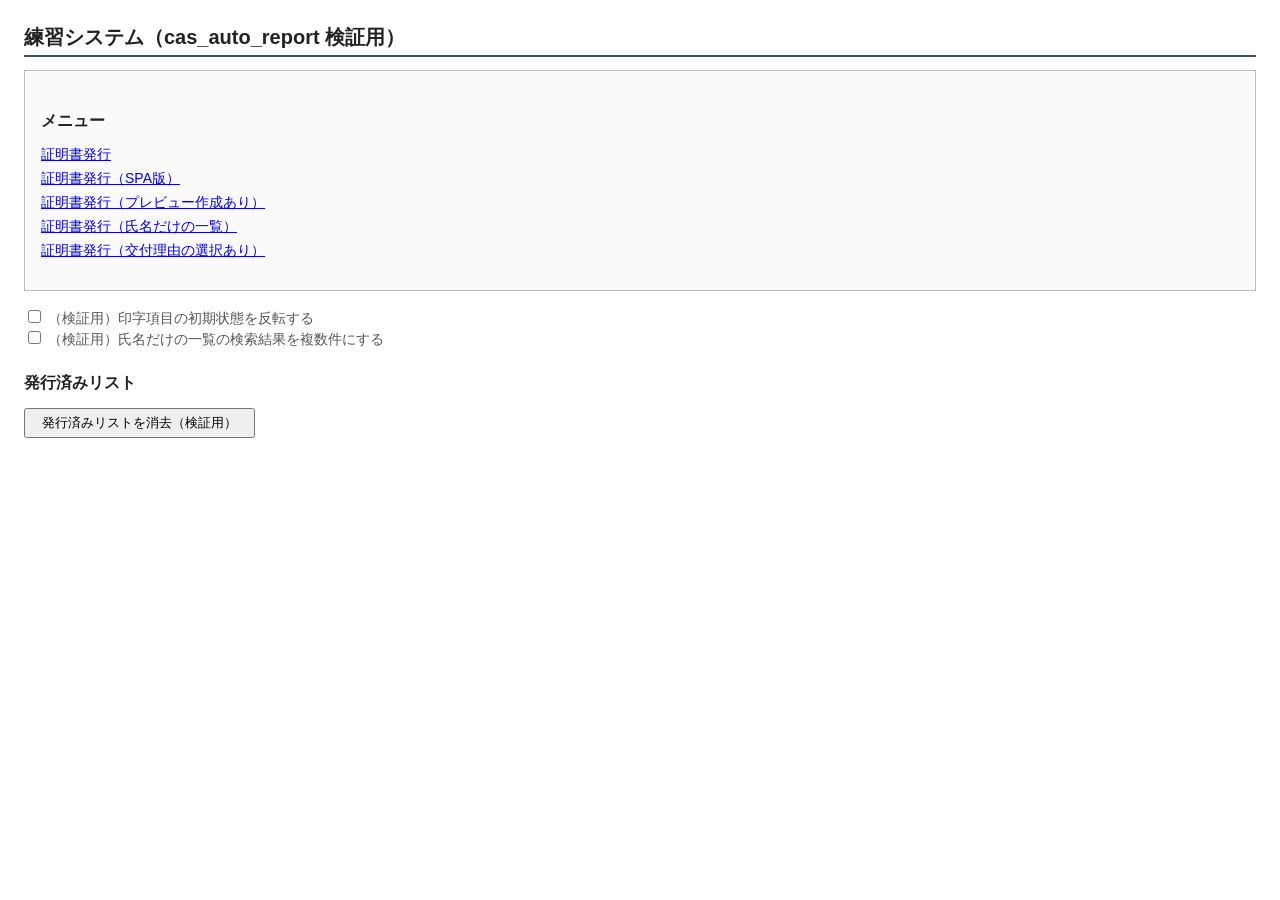
<file: test/mock/index.html>
<!DOCTYPE html>
<html lang="ja">
<head>
<meta charset="UTF-8">
<title>練習システム - メニュー</title>
<link rel="stylesheet" href="mock.css">
</head>
<body>
<h1>練習システム（cas_auto_report 検証用）</h1>

<div class="screen" id="screen-menu">
  <h2>メニュー</h2>
  <ul class="menu-list">
    <li class="menu-item"><a href="app.html" id="link-shomei">証明書発行</a></li>
    <li class="menu-item"><a href="spa.html#/menu" id="link-shomei-spa-entry">証明書発行（SPA版）</a></li>
    <li class="menu-item"><a href="slow.html" id="link-shomei-slow">証明書発行（プレビュー作成あり）</a></li>
    <li class="menu-item"><a href="roster.html" id="link-shomei-roster">証明書発行（氏名だけの一覧）</a></li>
    <li class="menu-item"><a href="dropdown.html" id="link-shomei-dropdown">証明書発行（交付理由の選択あり）</a></li>
  </ul>
</div>

<div class="tool">
  <label><input type="checkbox" id="chk-flip"> （検証用）印字項目の初期状態を反転する</label>
  <br>
  <label><input type="checkbox" id="chk-multi"> （検証用）氏名だけの一覧の検索結果を複数件にする</label>
</div>

<h2>発行済みリスト</h2>
<div id="issued-box"></div>
<p><button id="btn-clear">発行済みリストを消去（検証用）</button></p>

<script src="mock.js"></script>
<script>
mockRenderIssued(document.getElementById("issued-box"));
mockInitFlip(document.getElementById("chk-flip"));
mockInitMulti(document.getElementById("chk-multi"));
document.getElementById("btn-clear").addEventListener("click", function () {
  mockSaveIssued([]);
  mockRenderIssued(document.getElementById("issued-box"));
});
</script>
</body>
</html>
</file>
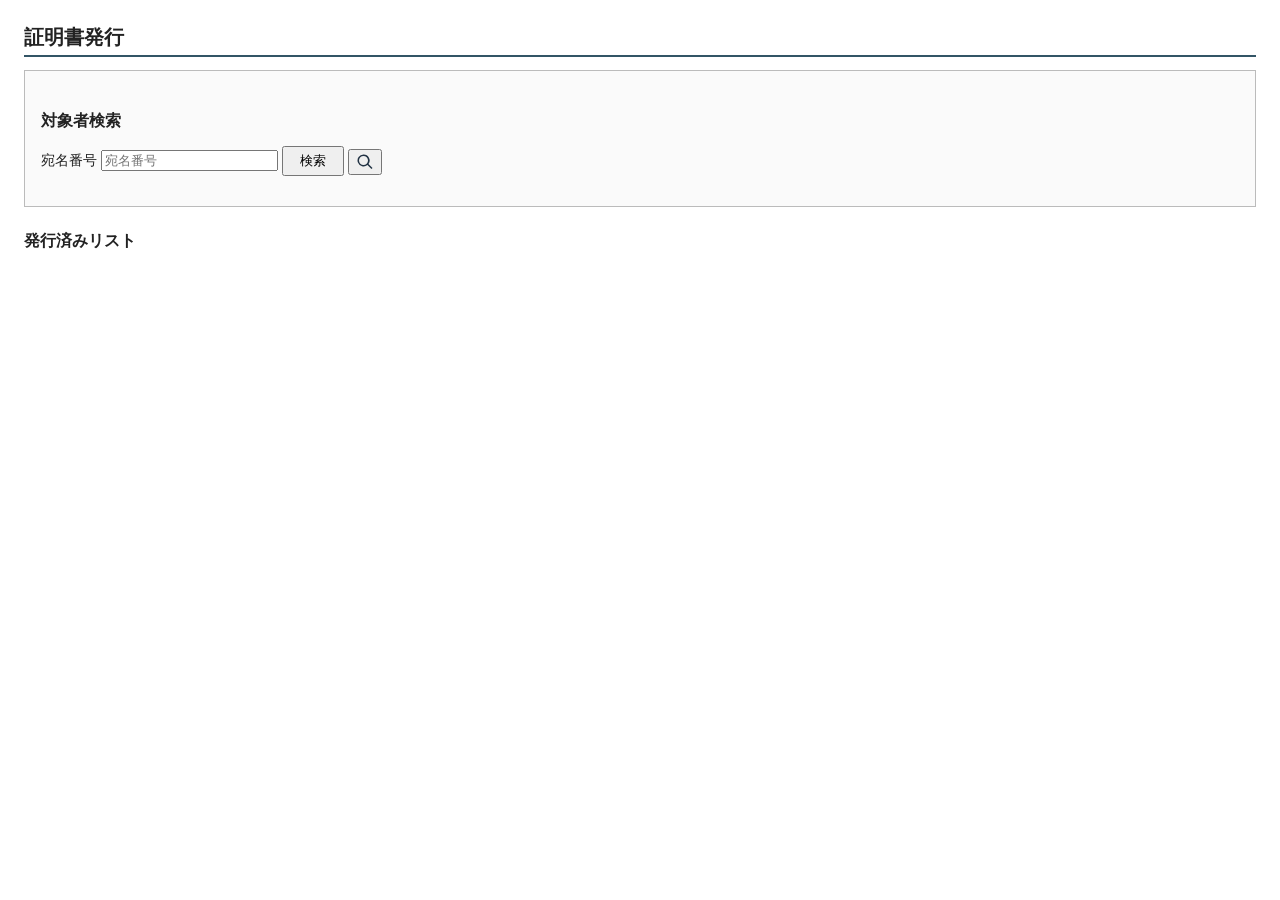
<file: test/mock/app.html>
<!DOCTYPE html>
<html lang="ja">
<head>
<meta charset="UTF-8">
<title>練習システム - 証明書発行</title>
<link rel="stylesheet" href="mock.css">
</head>
<body>
<h1>証明書発行</h1>

<!-- アイコンの元絵（本物の業務システムでよくある sprite + use の形） -->
<svg class="sprite" aria-hidden="true" style="display:none" xmlns="http://www.w3.org/2000/svg">
  <symbol id="spr-search" viewBox="0 0 24 24"><path d="M10 2a8 8 0 105.29 14.05l5.33 5.33 1.41-1.41-5.33-5.33A8 8 0 0010 2zm0 2a6 6 0 110 12 6 6 0 010-12z"/></symbol>
  <symbol id="spr-eye" viewBox="0 0 24 24"><path d="M12 5C7 5 3 9.5 3 12s4 7 9 7 9-4.5 9-7-4-7-9-7zm0 11a4 4 0 110-8 4 4 0 010 8zm0-6a2 2 0 100 4 2 2 0 000-4z"/></symbol>
</svg>

<div class="screen" id="screen-search">
  <h2>対象者検索</h2>
  <p>
    <label for="input-atena">宛名番号</label>
    <input type="text" id="input-atena" placeholder="宛名番号">
    <button id="btn-search">検索</button>
    <button id="btn-search-icon" class="icon-btn" title="検索"><svg viewBox="0 0 24 24" aria-hidden="true"><use href="#spr-search"></use></svg></button>
  </p>
</div>

<div class="screen" id="screen-result" style="display:none">
  <h2>検索結果</h2>
  <ul class="result-list" id="result-list"></ul>
  <p class="empty" id="result-empty" style="display:none">該当する対象者はいません</p>
</div>

<div class="screen" id="screen-print" style="display:none">
  <h2>印字項目の選択</h2>
  <p>対象者: <span id="print-target"></span></p>
  <div class="items">
    <label><input type="checkbox" id="chk-setai"> 世帯主</label>
    <label><input type="checkbox" id="chk-zokugara"> 続柄</label>
    <label><input type="checkbox" id="chk-honseki"> 本籍</label>
    <label><input type="checkbox" id="chk-mynumber"> 個人番号</label>
  </div>
  <p class="icon-row">
    <svg id="icon-preview" class="icon" role="button" tabindex="0" aria-label="プレビュー" viewBox="0 0 24 24"><use href="#spr-eye"></use></svg>
    <span class="icon-note" id="preview-state">プレビュー: 未</span>
  </p>
  <div id="preview-box" style="display:none">プレビュー表示中（帳票の下書き）</div>
  <p><button id="btn-issue">発行</button></p>
  <div id="confirm-dialog" style="display:none">
    <p>この内容で帳票を発行します。よろしいですか？</p>
    <p><button id="btn-confirm-yes">はい</button> <button id="btn-confirm-no">いいえ</button></p>
  </div>
</div>

<h2>発行済みリスト</h2>
<div id="issued-box"></div>

<script src="mock.js"></script>
<script>
// 選択中の対象者（画面3で行をクリックすると確定する）
var selected = null;
// プレビューアイコン（svg自身がボタン）を押したか
var previewed = false;

function showScreen(id) {
  var ids = ["screen-search", "screen-result", "screen-print"];
  for (var i = 0; i < ids.length; i++) {
    document.getElementById(ids[i]).style.display = (ids[i] === id) ? "" : "none";
  }
}

// 画面2 → 画面3（検索）。URLは変えない＝業務システムのポストバックを模す
function doSearch() {
  var atena = document.getElementById("input-atena").value.trim();
  var list = document.getElementById("result-list");
  var empty = document.getElementById("result-empty");
  list.innerHTML = "";
  selected = null;
  if (MOCK_DB[atena]) {
    var li = document.createElement("li");
    li.className = "result-row";
    li.setAttribute("data-atena", atena);
    li.textContent = atena + " " + MOCK_DB[atena];
    li.addEventListener("click", function () { selectTarget(atena); });
    list.appendChild(li);
    empty.style.display = "none";
  } else {
    empty.style.display = "";
  }
  showScreen("screen-result");
}

// 検索は「検索」ボタンからも虫眼鏡アイコンからも起動できる（本物の業務システムと同じ）
document.getElementById("btn-search").addEventListener("click", doSearch);
document.getElementById("btn-search-icon").addEventListener("click", doSearch);

// プレビューアイコン。svg要素そのものに click ハンドラを付けている（本物のアイコンUIと同じ）
document.getElementById("icon-preview").addEventListener("click", function () {
  previewed = true;
  document.getElementById("preview-state").textContent = "プレビュー: 済";
  document.getElementById("preview-box").style.display = "";
});

// 画面3 → 画面4（対象者の確定）。印字項目の初期状態は対象者ごとに変わる
function selectTarget(atena) {
  selected = { atena: atena, name: MOCK_DB[atena] };
  document.getElementById("print-target").textContent = atena + " " + MOCK_DB[atena];
  previewed = false;
  document.getElementById("preview-state").textContent = "プレビュー: 未";
  document.getElementById("preview-box").style.display = "none";
  var init = mockInitialChecks(atena);
  for (var i = 0; i < MOCK_ITEMS.length; i++) {
    var it = MOCK_ITEMS[i];
    document.getElementById(it.id).checked = !!init[it.id];
  }
  showScreen("screen-print");
}

// 発行ボタンは確認ダイアログを出すだけ（実際の出力は「はい」）
document.getElementById("btn-issue").addEventListener("click", function () {
  if (!selected) { return; }
  document.getElementById("confirm-dialog").style.display = "";
});

document.getElementById("btn-confirm-no").addEventListener("click", function () {
  document.getElementById("confirm-dialog").style.display = "none";
});

// 「はい」で発行（帳票出力の代用）。発行済みリストに宛名番号とチェック状態を積む
document.getElementById("btn-confirm-yes").addEventListener("click", function () {
  if (!selected) { return; }
  var items = {};
  for (var i = 0; i < MOCK_ITEMS.length; i++) {
    items[MOCK_ITEMS[i].id] = document.getElementById(MOCK_ITEMS[i].id).checked;
  }
  var list = mockLoadIssued();
  list.push({ atena: selected.atena, name: selected.name, items: items, preview: previewed, ts: new Date().toISOString() });
  mockSaveIssued(list);
  mockRenderIssued(document.getElementById("issued-box"));
  selected = null;
  previewed = false;
  document.getElementById("preview-state").textContent = "プレビュー: 未";
  document.getElementById("preview-box").style.display = "none";
  document.getElementById("confirm-dialog").style.display = "none";
  document.getElementById("input-atena").value = "";
  showScreen("screen-search");
});

mockRenderIssued(document.getElementById("issued-box"));
</script>
</body>
</html>
</file>
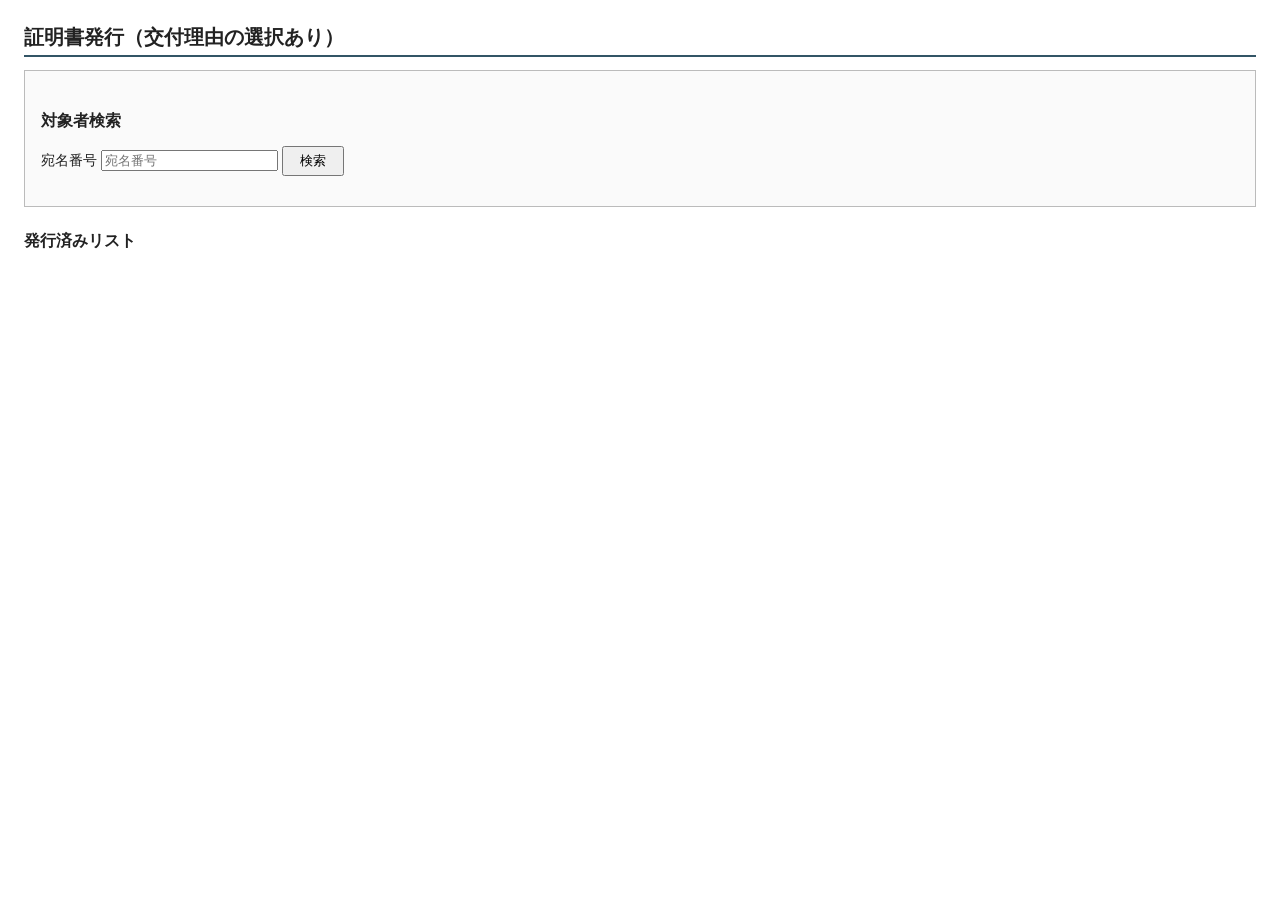
<file: test/mock/dropdown.html>
<!DOCTYPE html>
<html lang="ja">
<head>
<meta charset="UTF-8">
<title>練習システム - 証明書発行（交付理由の選択あり）</title>
<link rel="stylesheet" href="mock.css">
</head>
<body>
<h1>証明書発行（交付理由の選択あり）</h1>

<!-- 実環境（PrimeVue系）で起きた症状を再現するための画面。
     ・交付理由は PrimeVue の Dropdown と同じ作り
       （未選択のとき ラベルに p-dropdown-label-empty が付き、選ぶと消える）
     ・選んだ内容はシステム側が覚えている想定（練習ページでは localStorage で模す）。
       このため2人目以降は「未選択」ではなくなり、状態のクラスは付いていない。
     ・使用目的は最初から選択済み。こちらは常に p-dropdown-label-empty を持たない。 -->

<div class="screen" id="screen-search">
  <h2>対象者検索</h2>
  <p>
    <label for="input-atena">宛名番号</label>
    <input type="text" id="input-atena" placeholder="宛名番号">
    <button id="btn-search">検索</button>
  </p>
</div>

<div class="screen" id="screen-result" style="display:none">
  <h2>検索結果</h2>
  <ul class="result-list" id="result-list"></ul>
  <p class="empty" id="result-empty" style="display:none">該当する対象者はいません</p>
</div>

<div class="screen" id="screen-print" style="display:none">
  <h2>印字項目の選択</h2>
  <p>対象者: <span id="print-target"></span></p>
  <div class="items">
    <label><input type="checkbox" id="chk-setai"> 世帯主</label>
    <label><input type="checkbox" id="chk-zokugara"> 続柄</label>
    <label><input type="checkbox" id="chk-honseki"> 本籍</label>
    <label><input type="checkbox" id="chk-mynumber"> 個人番号</label>
  </div>

  <!-- PrimeVue の Dropdown を模した作り。id は自動採番（pv_id_*）で毎回変わる想定 -->
  <div class="dd-list" id="dd-list">
    <div class="dd-row">
      <span class="dd-caption">交付理由</span>
      <div class="p-dropdown p-component" id="pv_id_17">
        <span class="p-dropdown-label p-inputtext p-dropdown-label-empty">&nbsp;</span>
        <div class="p-dropdown-trigger">▼</div>
      </div>
      <div class="p-dropdown-panel" style="display:none">
        <ul class="p-dropdown-items">
          <li class="p-dropdown-item">窓口交付</li>
          <li class="p-dropdown-item">郵送交付</li>
          <li class="p-dropdown-item">代理人交付</li>
        </ul>
      </div>
    </div>
    <div class="dd-row">
      <span class="dd-caption">使用目的</span>
      <div class="p-dropdown p-component" id="pv_id_23">
        <span class="p-dropdown-label p-inputtext">本人請求</span>
        <div class="p-dropdown-trigger">▼</div>
      </div>
      <div class="p-dropdown-panel" style="display:none">
        <ul class="p-dropdown-items">
          <li class="p-dropdown-item">本人請求</li>
          <li class="p-dropdown-item">第三者請求</li>
          <li class="p-dropdown-item">官公署提出</li>
        </ul>
      </div>
    </div>
  </div>

  <p><button id="btn-issue">発行</button></p>
  <div id="confirm-dialog" style="display:none">
    <p>この内容で帳票を発行します。よろしいですか？</p>
    <p><button id="btn-confirm-yes">はい</button> <button id="btn-confirm-no">いいえ</button></p>
  </div>
</div>

<h2>発行済みリスト</h2>
<div id="issued-box"></div>

<script src="mock.js"></script>
<script>
var selected = null;

// ドロップダウン2つ。1つ目=交付理由（最初は未選択）／2つ目=使用目的（最初から選択済み）
var DD = [
  { key: "mock_riyu",     init: "" },
  { key: "mock_mokuteki", init: "本人請求" }
];

function ddValue(i) {
  try {
    var v = localStorage.getItem(DD[i].key);
    return (v === null) ? DD[i].init : v;
  } catch (e) { return DD[i].init; }
}

function ddSetValue(i, v) {
  try { localStorage.setItem(DD[i].key, v); } catch (e) {}
  ddRender(i);
}

// ラベルの見た目を値に合わせる。未選択のときだけ p-dropdown-label-empty を付ける
// （PrimeVue と同じ。選ぶとこのクラスは消える）
function ddRender(i) {
  var rows = document.querySelectorAll("#dd-list .dd-row");
  var label = rows[i].querySelector(".p-dropdown-label");
  var v = ddValue(i);
  if (v) {
    label.textContent = v;
    label.classList.remove("p-dropdown-label-empty");
  } else {
    label.innerHTML = "&nbsp;";
    label.classList.add("p-dropdown-label-empty");
  }
  var items = rows[i].querySelectorAll(".p-dropdown-item");
  for (var k = 0; k < items.length; k++) {
    if (items[k].textContent === v) { items[k].classList.add("p-highlight"); }
    else { items[k].classList.remove("p-highlight"); }
  }
}

function ddInit() {
  var rows = document.querySelectorAll("#dd-list .dd-row");
  for (var i = 0; i < rows.length; i++) {
    (function (n) {
      var row = rows[n];
      var box = row.querySelector(".p-dropdown");
      var panel = row.querySelector(".p-dropdown-panel");
      box.addEventListener("click", function () {
        panel.style.display = (panel.style.display === "none") ? "" : "none";
      });
      var items = row.querySelectorAll(".p-dropdown-item");
      for (var j = 0; j < items.length; j++) {
        (function (li) {
          li.addEventListener("click", function () {
            ddSetValue(n, li.textContent);
            panel.style.display = "none";
          });
        })(items[j]);
      }
      ddRender(n);
    })(i);
  }
}

function showScreen(id) {
  var ids = ["screen-search", "screen-result", "screen-print"];
  for (var i = 0; i < ids.length; i++) {
    document.getElementById(ids[i]).style.display = (ids[i] === id) ? "" : "none";
  }
}

function doSearch() {
  var atena = document.getElementById("input-atena").value.trim();
  var list = document.getElementById("result-list");
  var empty = document.getElementById("result-empty");
  list.innerHTML = "";
  selected = null;
  if (MOCK_DB[atena]) {
    var li = document.createElement("li");
    li.className = "result-row";
    li.textContent = atena + " " + MOCK_DB[atena];
    li.addEventListener("click", function () { selectTarget(atena); });
    list.appendChild(li);
    empty.style.display = "none";
  } else {
    empty.style.display = "";
  }
  showScreen("screen-result");
}

document.getElementById("btn-search").addEventListener("click", doSearch);

function selectTarget(atena) {
  selected = { atena: atena, name: MOCK_DB[atena] };
  document.getElementById("print-target").textContent = atena + " " + MOCK_DB[atena];
  var init = mockInitialChecks(atena);
  for (var i = 0; i < MOCK_ITEMS.length; i++) {
    document.getElementById(MOCK_ITEMS[i].id).checked = !!init[MOCK_ITEMS[i].id];
  }
  showScreen("screen-print");
}

document.getElementById("btn-issue").addEventListener("click", function () {
  if (!selected) { return; }
  document.getElementById("confirm-dialog").style.display = "";
});

document.getElementById("btn-confirm-no").addEventListener("click", function () {
  document.getElementById("confirm-dialog").style.display = "none";
});

// 「はい」で発行。交付理由・使用目的も帳票に載せる（どちらを選んだかの証拠になる）
document.getElementById("btn-confirm-yes").addEventListener("click", function () {
  if (!selected) { return; }
  var items = {};
  for (var i = 0; i < MOCK_ITEMS.length; i++) {
    items[MOCK_ITEMS[i].id] = document.getElementById(MOCK_ITEMS[i].id).checked;
  }
  var list = mockLoadIssued();
  list.push({ atena: selected.atena, name: selected.name, items: items,
              riyu: ddValue(0), mokuteki: ddValue(1), ts: new Date().toISOString() });
  mockSaveIssued(list);
  mockRenderIssued(document.getElementById("issued-box"));
  selected = null;
  document.getElementById("confirm-dialog").style.display = "none";
  document.getElementById("input-atena").value = "";
  showScreen("screen-search");
});

ddInit();
mockRenderIssued(document.getElementById("issued-box"));
</script>
</body>
</html>
</file>
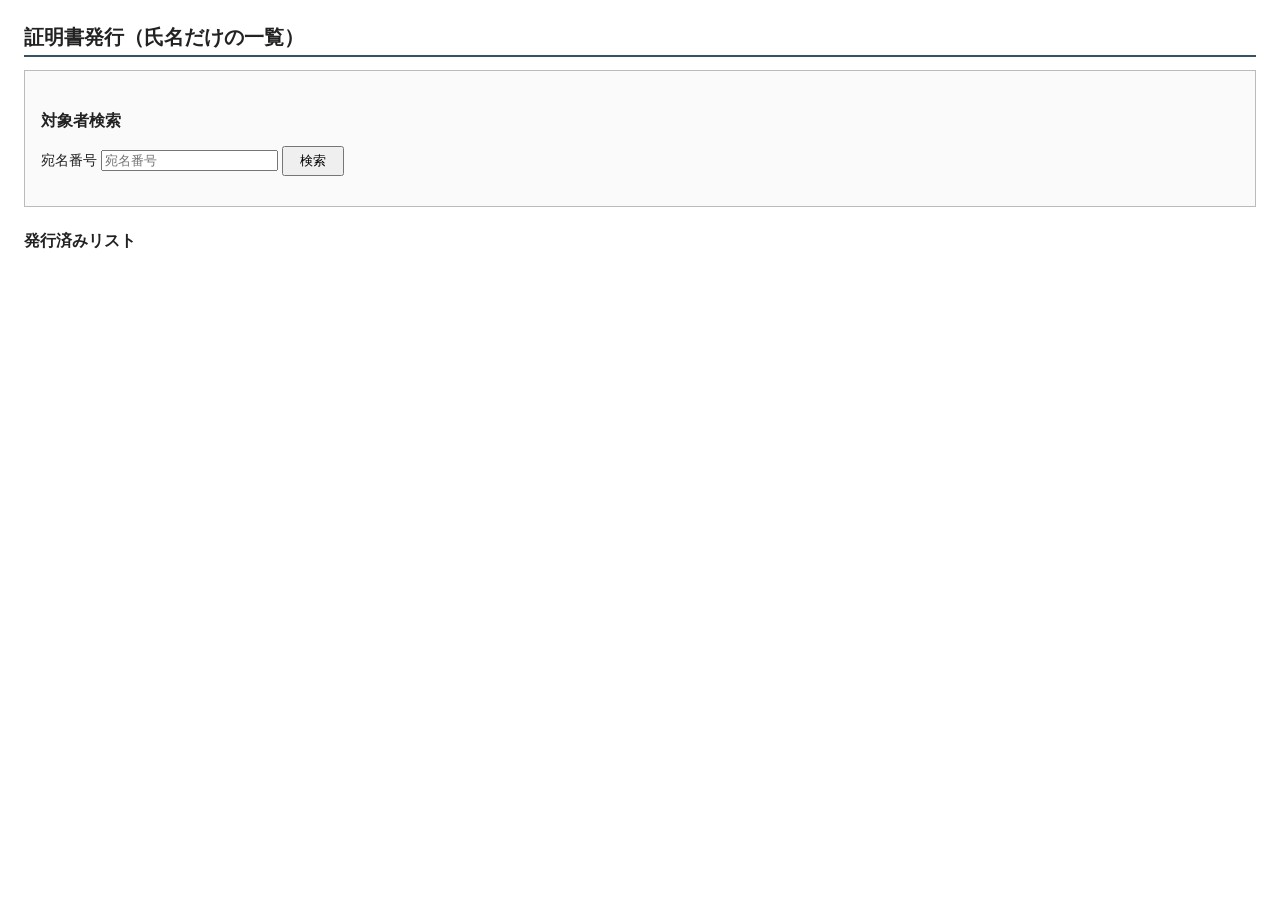
<file: test/mock/roster.html>
<!DOCTYPE html>
<html lang="ja">
<head>
<meta charset="UTF-8">
<title>練習システム - 証明書発行（氏名だけの一覧）</title>
<link rel="stylesheet" href="mock.css">
</head>
<body>
<h1>証明書発行（氏名だけの一覧）</h1>

<!-- 本物の業務システムと同じ条件にした画面。
     ・対象者一覧の行に宛名番号を出さない（氏名だけ）
     ・行に宛名番号を含む属性を持たせない
     ・選択後の画面にも宛名番号を出さない
     この条件だと、記録したボタン名（氏名）での照合は2人目以降で必ず外れる。 -->

<div class="screen" id="screen-search">
  <h2>対象者検索</h2>
  <p>
    <label for="input-atena">宛名番号</label>
    <input type="text" id="input-atena" placeholder="宛名番号">
    <button id="btn-search">検索</button>
  </p>
</div>

<div class="screen" id="screen-result" style="display:none">
  <h2>検索結果</h2>
  <!-- 実環境（PrimeVue系）に合わせ、行は tr.p-selectable-row。表示は氏名だけ -->
  <table class="p-datatable" id="result-table">
    <thead><tr><th>氏名</th></tr></thead>
    <tbody id="result-body"></tbody>
  </table>
  <p class="empty" id="result-empty" style="display:none">該当する対象者はいません</p>
</div>

<div class="screen" id="screen-print" style="display:none">
  <h2>印字項目の選択</h2>
  <!-- 選択後の画面にも宛名番号は出さない（実環境と同じ） -->
  <p>対象者: <span id="print-target"></span></p>
  <div class="items">
    <label><input type="checkbox" id="chk-setai"> 世帯主</label>
    <label><input type="checkbox" id="chk-zokugara"> 続柄</label>
    <label><input type="checkbox" id="chk-honseki"> 本籍</label>
    <label><input type="checkbox" id="chk-mynumber"> 個人番号</label>
  </div>
  <p><button id="btn-issue">発行</button></p>
  <div id="confirm-dialog" style="display:none">
    <p>この内容で帳票を発行します。よろしいですか？</p>
    <p><button id="btn-confirm-yes">はい</button> <button id="btn-confirm-no">いいえ</button></p>
  </div>
</div>

<h2>発行済みリスト</h2>
<div id="issued-box"></div>

<script src="mock.js"></script>
<script>
// 選択中の対象者（画面3で行をクリックすると確定する）
var selected = null;

function showScreen(id) {
  var ids = ["screen-search", "screen-result", "screen-print"];
  for (var i = 0; i < ids.length; i++) {
    document.getElementById(ids[i]).style.display = (ids[i] === id) ? "" : "none";
  }
}

// 一覧に1行足す。宛名番号は画面に出さず、行の属性にも持たせない（クロージャで内側だけが知っている）
function addRow(atena) {
  var tr = document.createElement("tr");
  tr.className = "p-selectable-row";
  tr.setAttribute("tabindex", "0");
  var td = document.createElement("td");
  td.textContent = MOCK_DB[atena];
  tr.appendChild(td);
  tr.addEventListener("click", function () { selectTarget(atena); });
  document.getElementById("result-body").appendChild(tr);
}

// 画面2 → 画面3（検索）。URLは変えない＝業務システムのポストバックを模す
function doSearch() {
  var atena = document.getElementById("input-atena").value.trim();
  var body = document.getElementById("result-body");
  var empty = document.getElementById("result-empty");
  body.innerHTML = "";
  selected = null;
  if (mockMulti()) {
    // 検証用スイッチ。同姓同名・あいまい検索などで一覧が複数件になる状態を作る
    for (var k in MOCK_DB) { addRow(k); }
    empty.style.display = "none";
  } else if (MOCK_DB[atena]) {
    addRow(atena);
    empty.style.display = "none";
  } else {
    empty.style.display = "";
  }
  showScreen("screen-result");
}

document.getElementById("btn-search").addEventListener("click", doSearch);

// 画面3 → 画面4（対象者の確定）。印字項目の初期状態は対象者ごとに変わる
function selectTarget(atena) {
  selected = { atena: atena, name: MOCK_DB[atena] };
  document.getElementById("print-target").textContent = MOCK_DB[atena];
  var init = mockInitialChecks(atena);
  for (var i = 0; i < MOCK_ITEMS.length; i++) {
    var it = MOCK_ITEMS[i];
    document.getElementById(it.id).checked = !!init[it.id];
  }
  showScreen("screen-print");
}

// 発行ボタンは確認ダイアログを出すだけ（実際の出力は「はい」）
document.getElementById("btn-issue").addEventListener("click", function () {
  if (!selected) { return; }
  document.getElementById("confirm-dialog").style.display = "";
});

document.getElementById("btn-confirm-no").addEventListener("click", function () {
  document.getElementById("confirm-dialog").style.display = "none";
});

// 「はい」で発行（帳票出力の代用）。
// 帳票はサーバ側に溜まる想定なので、誰の帳票かが分かるよう宛名番号と氏名を記録する
// （画面には出さないが、出力物には載っている、という実環境と同じ関係）
document.getElementById("btn-confirm-yes").addEventListener("click", function () {
  if (!selected) { return; }
  var items = {};
  for (var i = 0; i < MOCK_ITEMS.length; i++) {
    items[MOCK_ITEMS[i].id] = document.getElementById(MOCK_ITEMS[i].id).checked;
  }
  var list = mockLoadIssued();
  list.push({ atena: selected.atena, name: selected.name, items: items, ts: new Date().toISOString() });
  mockSaveIssued(list);
  mockRenderIssued(document.getElementById("issued-box"));
  selected = null;
  document.getElementById("confirm-dialog").style.display = "none";
  document.getElementById("input-atena").value = "";
  showScreen("screen-search");
});

mockRenderIssued(document.getElementById("issued-box"));
</script>
</body>
</html>
</file>
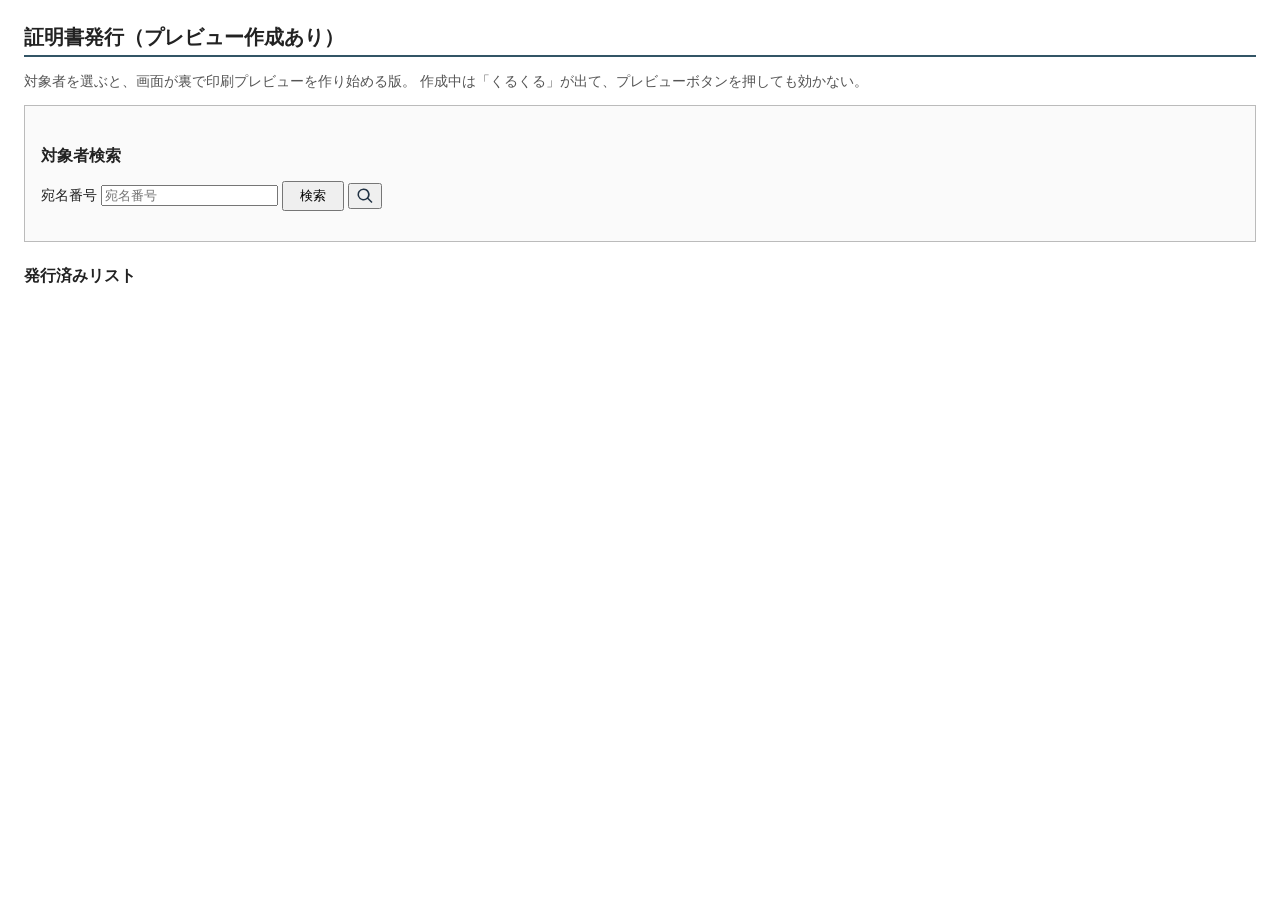
<file: test/mock/slow.html>
<!DOCTYPE html>
<html lang="ja">
<head>
<meta charset="UTF-8">
<title>練習システム - 証明書発行（プレビュー作成あり）</title>
<link rel="stylesheet" href="mock.css">
</head>
<body>
<h1>証明書発行（プレビュー作成あり）</h1>
<p class="tool">
  対象者を選ぶと、画面が裏で印刷プレビューを作り始める版。
  作成中は「くるくる」が出て、プレビューボタンを押しても効かない。
</p>

<!-- アイコンの元絵（本物の業務システムでよくある sprite + use の形） -->
<svg class="sprite" aria-hidden="true" style="display:none" xmlns="http://www.w3.org/2000/svg">
  <symbol id="spr-search" viewBox="0 0 24 24"><path d="M10 2a8 8 0 105.29 14.05l5.33 5.33 1.41-1.41-5.33-5.33A8 8 0 0010 2zm0 2a6 6 0 110 12 6 6 0 010-12z"/></symbol>
  <symbol id="spr-eye" viewBox="0 0 24 24"><path d="M12 5C7 5 3 9.5 3 12s4 7 9 7 9-4.5 9-7-4-7-9-7zm0 11a4 4 0 110-8 4 4 0 010 8zm0-6a2 2 0 100 4 2 2 0 000-4z"/></symbol>
</svg>

<div class="screen" id="screen-search">
  <h2>対象者検索</h2>
  <p>
    <label for="input-atena">宛名番号</label>
    <input type="text" id="input-atena" placeholder="宛名番号">
    <button id="btn-search">検索</button>
    <button id="btn-search-icon" class="icon-btn" title="検索"><svg viewBox="0 0 24 24" aria-hidden="true"><use href="#spr-search"></use></svg></button>
  </p>
</div>

<div class="screen" id="screen-result" style="display:none">
  <h2>検索結果</h2>
  <ul class="result-list" id="result-list"></ul>
  <p class="empty" id="result-empty" style="display:none">該当する対象者はいません</p>
</div>

<div class="screen" id="screen-print" style="display:none">
  <h2>印字項目の選択</h2>
  <p>対象者: <span id="print-target"></span></p>
  <div class="items">
    <label><input type="checkbox" id="chk-setai"> 世帯主</label>
    <label><input type="checkbox" id="chk-zokugara"> 続柄</label>
    <label><input type="checkbox" id="chk-honseki"> 本籍</label>
    <label><input type="checkbox" id="chk-mynumber"> 個人番号</label>
  </div>
  <!-- くるくる。回っているのはCSSアニメーションだけで、DOMは一切変わらない -->
  <p class="busy-row" id="busy-row" style="display:none">
    <span class="spinner" aria-hidden="true"></span>
    <span class="busy-note">印刷プレビューを作成しています…</span>
  </p>
  <p class="icon-row">
    <svg id="icon-preview" class="icon" role="button" tabindex="0" aria-label="プレビュー" viewBox="0 0 24 24"><use href="#spr-eye"></use></svg>
    <span class="icon-note" id="preview-state">プレビュー: 未</span>
  </p>
  <div id="preview-box" style="display:none">プレビュー表示中（帳票の下書き）</div>
  <p><button id="btn-issue">発行</button></p>
  <p class="empty" id="issue-error" style="display:none">プレビューを作成してから発行してください</p>
  <div id="confirm-dialog" style="display:none">
    <p>この内容で帳票を発行します。よろしいですか？</p>
    <p><button id="btn-confirm-yes">はい</button> <button id="btn-confirm-no">いいえ</button></p>
  </div>
</div>

<h2>発行済みリスト</h2>
<div id="issued-box"></div>

<script src="mock.js"></script>
<script>
// プレビューの作成にかかる時間(ms)。この間はプレビューボタンを押しても効かない。
var PREVIEW_BUSY_MS = 3000;

// 選択中の対象者（画面3で行をクリックすると確定する）
var selected = null;
// プレビューアイコン（svg自身がボタン）を押したか
var previewed = false;
// 印刷プレビューの作成中か（この間は押下を無効にする）
var busy = false;
var busyTimer = null;

// 検証用の記録。何がいつ起きたかを後から測れるようにする（画面には出さない）
window.__slowLog = [];
function slowLog(ev) { window.__slowLog.push({ ev: ev, t: Date.now(), busy: busy }); }

function showScreen(id) {
  var ids = ["screen-search", "screen-result", "screen-print"];
  for (var i = 0; i < ids.length; i++) {
    document.getElementById(ids[i]).style.display = (ids[i] === id) ? "" : "none";
  }
}

// 画面2 → 画面3（検索）。URLは変えない＝業務システムのポストバックを模す
function doSearch() {
  var atena = document.getElementById("input-atena").value.trim();
  var list = document.getElementById("result-list");
  var empty = document.getElementById("result-empty");
  list.innerHTML = "";
  selected = null;
  if (MOCK_DB[atena]) {
    var li = document.createElement("li");
    li.className = "result-row";
    li.setAttribute("data-atena", atena);
    li.textContent = atena + " " + MOCK_DB[atena];
    li.addEventListener("click", function () { selectTarget(atena); });
    list.appendChild(li);
    empty.style.display = "none";
  } else {
    empty.style.display = "";
  }
  showScreen("screen-result");
}

document.getElementById("btn-search").addEventListener("click", doSearch);
document.getElementById("btn-search-icon").addEventListener("click", doSearch);

// 印字画面に着いたら、裏で印刷プレビューの作成を始める（本物の業務システムと同じ）。
// 表示するのは回るだけのくるくる。作成が終わるまでプレビューボタンは効かない。
function startPreviewBuild() {
  busy = true;
  slowLog("busy-start");
  document.getElementById("busy-row").style.display = "";
  if (busyTimer) { clearTimeout(busyTimer); }
  busyTimer = setTimeout(function () {
    busy = false;
    slowLog("busy-end");
    document.getElementById("busy-row").style.display = "none";
  }, PREVIEW_BUSY_MS);
}

// プレビューアイコン。svg要素そのものに click ハンドラを付けている（本物のアイコンUIと同じ）
document.getElementById("icon-preview").addEventListener("click", function () {
  slowLog("preview-click");
  // 作成中は押しても何も起きない（エラーも出ない）。これがすり抜けの原因
  if (busy) { return; }
  previewed = true;
  document.getElementById("preview-state").textContent = "プレビュー: 済";
  document.getElementById("preview-box").style.display = "";
});

// 画面3 → 画面4（対象者の確定）。印字項目の初期状態は対象者ごとに変わる
function selectTarget(atena) {
  selected = { atena: atena, name: MOCK_DB[atena] };
  document.getElementById("print-target").textContent = atena + " " + MOCK_DB[atena];
  previewed = false;
  document.getElementById("preview-state").textContent = "プレビュー: 未";
  document.getElementById("preview-box").style.display = "none";
  document.getElementById("issue-error").style.display = "none";
  var init = mockInitialChecks(atena);
  for (var i = 0; i < MOCK_ITEMS.length; i++) {
    var it = MOCK_ITEMS[i];
    document.getElementById(it.id).checked = !!init[it.id];
  }
  showScreen("screen-print");
  startPreviewBuild();
}

// 発行ボタン。プレビューができていないと発行できない（帳票が出ない）
document.getElementById("btn-issue").addEventListener("click", function () {
  if (!selected) { return; }
  slowLog("issue-click");
  if (!previewed) {
    document.getElementById("issue-error").style.display = "";
    return;
  }
  document.getElementById("issue-error").style.display = "none";
  document.getElementById("confirm-dialog").style.display = "";
});

document.getElementById("btn-confirm-no").addEventListener("click", function () {
  document.getElementById("confirm-dialog").style.display = "none";
});

// 「はい」で発行（帳票出力の代用）。発行済みリストに宛名番号とチェック状態を積む
document.getElementById("btn-confirm-yes").addEventListener("click", function () {
  if (!selected) { return; }
  var items = {};
  for (var i = 0; i < MOCK_ITEMS.length; i++) {
    items[MOCK_ITEMS[i].id] = document.getElementById(MOCK_ITEMS[i].id).checked;
  }
  var list = mockLoadIssued();
  list.push({ atena: selected.atena, name: selected.name, items: items, preview: previewed, ts: new Date().toISOString() });
  mockSaveIssued(list);
  mockRenderIssued(document.getElementById("issued-box"));
  slowLog("issued");
  selected = null;
  previewed = false;
  document.getElementById("preview-state").textContent = "プレビュー: 未";
  document.getElementById("preview-box").style.display = "none";
  document.getElementById("confirm-dialog").style.display = "none";
  document.getElementById("input-atena").value = "";
  showScreen("screen-search");
});

mockRenderIssued(document.getElementById("issued-box"));
</script>
</body>
</html>
</file>
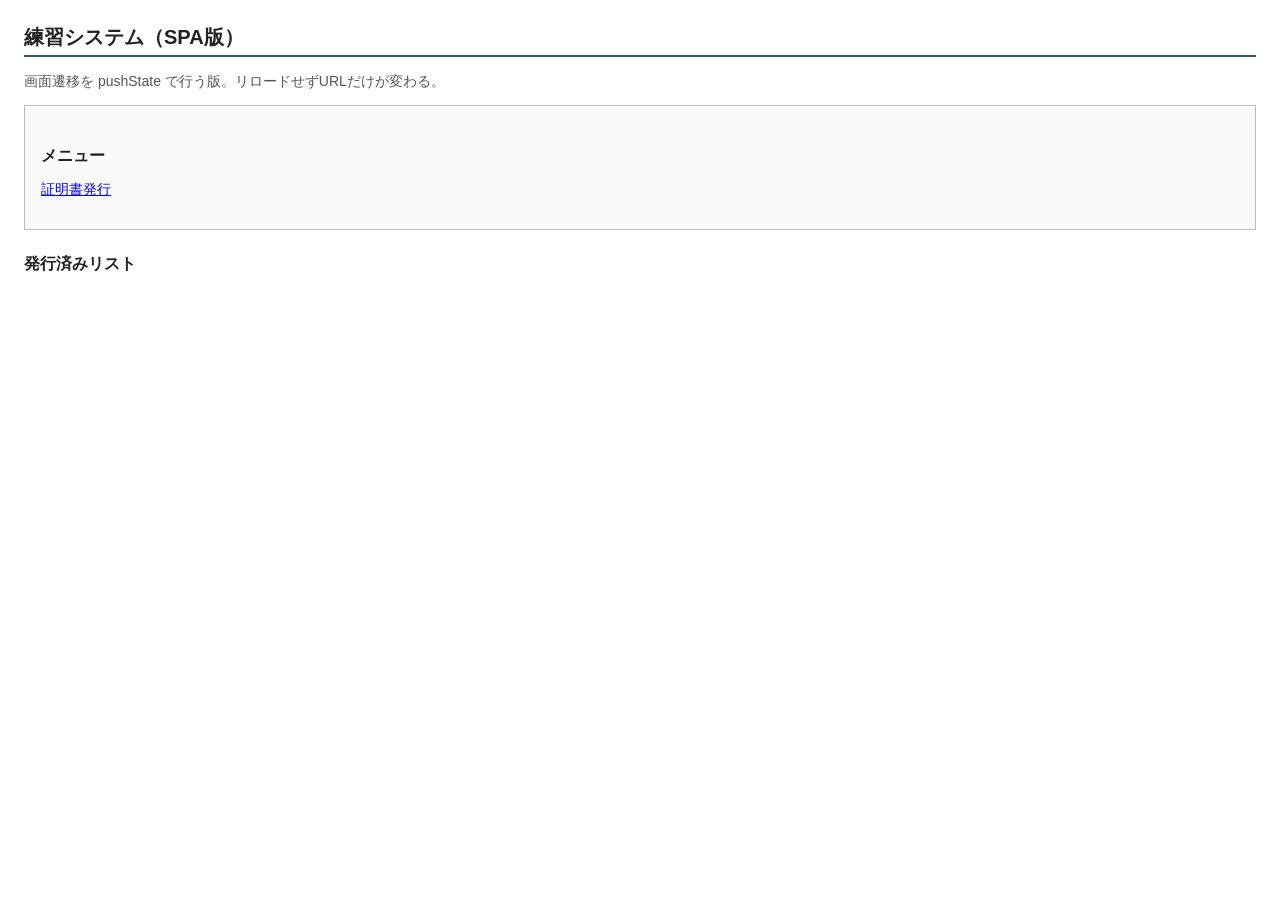
<file: test/mock/spa.html>
<!DOCTYPE html>
<html lang="ja">
<head>
<meta charset="UTF-8">
<title>練習システム(SPA版) - 証明書発行</title>
<link rel="stylesheet" href="mock.css">
</head>
<body>
<h1>練習システム（SPA版）</h1>
<p class="tool">画面遷移を pushState で行う版。リロードせずURLだけが変わる。</p>

<!-- アイコンの元絵（本物の業務システムでよくある sprite + use の形） -->
<svg class="sprite" aria-hidden="true" style="display:none" xmlns="http://www.w3.org/2000/svg">
  <symbol id="spr-search" viewBox="0 0 24 24"><path d="M10 2a8 8 0 105.29 14.05l5.33 5.33 1.41-1.41-5.33-5.33A8 8 0 0010 2zm0 2a6 6 0 110 12 6 6 0 010-12z"/></symbol>
  <symbol id="spr-eye" viewBox="0 0 24 24"><path d="M12 5C7 5 3 9.5 3 12s4 7 9 7 9-4.5 9-7-4-7-9-7zm0 11a4 4 0 110-8 4 4 0 010 8zm0-6a2 2 0 100 4 2 2 0 000-4z"/></symbol>
</svg>

<div class="screen" id="screen-menu" style="display:none">
  <h2>メニュー</h2>
  <ul class="menu-list">
    <li class="menu-item"><a href="#/search" id="link-shomei-spa">証明書発行</a></li>
  </ul>
</div>

<div class="screen" id="screen-search" style="display:none">
  <h2>対象者検索</h2>
  <p>
    <label for="input-atena">宛名番号</label>
    <input type="text" id="input-atena" placeholder="宛名番号">
    <button id="btn-search">検索</button>
    <button id="btn-search-icon" class="icon-btn" title="検索"><svg viewBox="0 0 24 24" aria-hidden="true"><use href="#spr-search"></use></svg></button>
  </p>
</div>

<div class="screen" id="screen-result" style="display:none">
  <h2>検索結果</h2>
  <ul class="result-list" id="result-list"></ul>
  <p class="empty" id="result-empty" style="display:none">該当する対象者はいません</p>
</div>

<div class="screen" id="screen-print" style="display:none">
  <h2>印字項目の選択</h2>
  <p>対象者: <span id="print-target"></span></p>
  <div class="items">
    <label><input type="checkbox" id="chk-setai"> 世帯主</label>
    <label><input type="checkbox" id="chk-zokugara"> 続柄</label>
    <label><input type="checkbox" id="chk-honseki"> 本籍</label>
    <label><input type="checkbox" id="chk-mynumber"> 個人番号</label>
  </div>
  <p class="icon-row">
    <svg id="icon-preview" class="icon" role="button" tabindex="0" aria-label="プレビュー" viewBox="0 0 24 24"><use href="#spr-eye"></use></svg>
    <span class="icon-note" id="preview-state">プレビュー: 未</span>
  </p>
  <div id="preview-box" style="display:none">プレビュー表示中（帳票の下書き）</div>
  <p><button id="btn-issue">発行</button></p>
  <div id="confirm-dialog" style="display:none">
    <p>この内容で帳票を発行します。よろしいですか？</p>
    <p><button id="btn-confirm-yes">はい</button> <button id="btn-confirm-no">いいえ</button></p>
  </div>
</div>

<h2>発行済みリスト</h2>
<div id="issued-box"></div>

<script src="mock.js"></script>
<script>
// 画面の状態はアプリ側（sessionStorage）が持つ。URLは「どの画面か」しか表さない。
// 実際の業務システムのSPAも、選択中の対象者はサーバ側セッションかアプリの内部状態で持つ。
function stateGet(k) { try { return sessionStorage.getItem(k) || ""; } catch (e) { return ""; } }
function stateSet(k, v) { try { sessionStorage.setItem(k, v); } catch (e) {} }

function go(hash) {
  history.pushState({}, "", hash);
  render();
}

function render() {
  var h = location.hash || "#/menu";
  var ids = ["screen-menu", "screen-search", "screen-result", "screen-print"];
  var map = { "#/menu": "screen-menu", "#/search": "screen-search", "#/result": "screen-result", "#/print": "screen-print" };
  var show = map[h] || "screen-menu";
  for (var i = 0; i < ids.length; i++) {
    document.getElementById(ids[i]).style.display = (ids[i] === show) ? "" : "none";
  }
  document.getElementById("confirm-dialog").style.display = "none";
  if (show === "screen-result") { renderResult(); }
  if (show === "screen-print")  { renderPrint(); }
}

function renderResult() {
  var q = stateGet("spa_query");
  var list = document.getElementById("result-list");
  var empty = document.getElementById("result-empty");
  list.innerHTML = "";
  if (q && MOCK_DB[q]) {
    var li = document.createElement("li");
    li.className = "result-row";
    li.setAttribute("data-atena", q);
    li.textContent = q + " " + MOCK_DB[q];
    li.addEventListener("click", function () { stateSet("spa_atena", q); stateSet("spa_preview", "0"); go("#/print"); });
    list.appendChild(li);
    empty.style.display = "none";
  } else {
    empty.style.display = "";
  }
}

function renderPrint() {
  var a = stateGet("spa_atena");
  var pv = stateGet("spa_preview") === "1";
  document.getElementById("preview-state").textContent = "プレビュー: " + (pv ? "済" : "未");
  document.getElementById("preview-box").style.display = pv ? "" : "none";
  document.getElementById("print-target").textContent = (a && MOCK_DB[a]) ? (a + " " + MOCK_DB[a]) : "(未選択)";
  var init = a ? mockInitialChecks(a) : {};
  for (var i = 0; i < MOCK_ITEMS.length; i++) {
    var it = MOCK_ITEMS[i];
    document.getElementById(it.id).checked = !!init[it.id];
  }
}

document.getElementById("link-shomei-spa").addEventListener("click", function (e) {
  e.preventDefault();
  go("#/search");
});

// プレビューアイコン。svg要素そのものに click ハンドラを付けている（本物のアイコンUIと同じ）
document.getElementById("icon-preview").addEventListener("click", function () {
  stateSet("spa_preview", "1");
  document.getElementById("preview-state").textContent = "プレビュー: 済";
  document.getElementById("preview-box").style.display = "";
});

function doSearch() {
  stateSet("spa_query", document.getElementById("input-atena").value.trim());
  go("#/result");
}

// 検索は「検索」ボタンからも虫眼鏡アイコンからも起動できる（本物の業務システムと同じ）
document.getElementById("btn-search").addEventListener("click", doSearch);
document.getElementById("btn-search-icon").addEventListener("click", doSearch);

// 発行ボタンは確認ダイアログを出すだけ（実際の出力は「はい」）
document.getElementById("btn-issue").addEventListener("click", function () {
  var a = stateGet("spa_atena");
  if (!a || !MOCK_DB[a]) { return; }
  document.getElementById("confirm-dialog").style.display = "";
});

document.getElementById("btn-confirm-no").addEventListener("click", function () {
  document.getElementById("confirm-dialog").style.display = "none";
});

// 「はい」で発行（帳票出力の代用）
document.getElementById("btn-confirm-yes").addEventListener("click", function () {
  var a = stateGet("spa_atena");
  if (!a || !MOCK_DB[a]) { return; }
  var items = {};
  for (var i = 0; i < MOCK_ITEMS.length; i++) {
    items[MOCK_ITEMS[i].id] = document.getElementById(MOCK_ITEMS[i].id).checked;
  }
  var list = mockLoadIssued();
  list.push({ atena: a, name: MOCK_DB[a], items: items, preview: stateGet("spa_preview") === "1", ts: new Date().toISOString() });
  mockSaveIssued(list);
  mockRenderIssued(document.getElementById("issued-box"));
  document.getElementById("confirm-dialog").style.display = "none";
  document.getElementById("input-atena").value = "";
  stateSet("spa_atena", "");
  stateSet("spa_query", "");
  stateSet("spa_preview", "0");
  go("#/menu");
});

window.addEventListener("popstate", render);
window.addEventListener("hashchange", render);
if (!location.hash) { history.replaceState({}, "", "#/menu"); }
render();
mockRenderIssued(document.getElementById("issued-box"));
</script>
</body>
</html>
</file>
<file: test/mock/mock.css>
body { font-family: "Meiryo", "Yu Gothic", sans-serif; font-size: 14px; margin: 24px; color: #222; }
h1 { font-size: 20px; border-bottom: 2px solid #356; padding-bottom: 4px; }
h2 { font-size: 16px; margin-top: 24px; }
.screen { border: 1px solid #bbb; padding: 16px; margin-top: 12px; background: #fafafa; }
.menu-list, .result-list { list-style: none; padding-left: 0; }
.menu-item { margin: 6px 0; }
.result-row { border: 1px solid #ccc; padding: 8px; margin: 4px 0; background: #fff; cursor: pointer; }
.result-row:hover { background: #eef; }
.empty { color: #a00; }
.items label { display: block; margin: 4px 0; }
.issued-item { border-bottom: 1px dotted #ccc; padding: 4px 0; font-family: "Consolas", monospace; }
.tool { margin-top: 16px; color: #555; }
button { padding: 4px 16px; }

/* アイコン（本物の業務システムでよくある形を模す） */
.icon-btn { padding: 2px 6px; vertical-align: middle; line-height: 0; }
.icon-btn svg { width: 18px; height: 18px; fill: #234; pointer-events: auto; }
.icon { width: 22px; height: 22px; fill: #356; cursor: pointer; vertical-align: middle; }
.icon:hover { fill: #a40; }
.icon-row { margin: 8px 0; }
.icon-note { color: #555; margin-left: 6px; }
#preview-box { border: 1px dashed #888; padding: 8px; margin: 6px 0; background: #fff; }

/* 印刷プレビュー作成中の「くるくる」。
   回っているのはCSSアニメーションだけで、DOMは一切変わらない（＝待機処理がすり抜ける） */
.busy-row { margin: 8px 0; }
.spinner {
  display: inline-block; width: 16px; height: 16px; vertical-align: middle;
  border: 3px solid #ccd; border-top-color: #356; border-radius: 50%;
  animation: mock-spin 0.8s linear infinite;
}
@keyframes mock-spin { to { transform: rotate(360deg); } }
.busy-note { color: #555; margin-left: 6px; }

/* 氏名だけの一覧（roster.html）。実環境（PrimeVue系）の行に合わせた見た目 */
.p-datatable { border-collapse: collapse; background: #fff; }
.p-datatable th, .p-datatable td { border: 1px solid #ccc; padding: 6px 24px 6px 8px; text-align: left; }
.p-datatable th { background: #eef; }
tr.p-selectable-row { cursor: pointer; }
tr.p-selectable-row:hover { background: #eef; }

/* 交付理由の選択（dropdown.html）。実環境（PrimeVue系）のDropdownに合わせた作り。
   未選択のときだけ p-dropdown-label-empty が付く（＝いまの状態を表すクラス） */
.dd-list { margin: 10px 0; }
.dd-row { margin: 6px 0; }
.dd-caption { display: inline-block; width: 6em; color: #333; }
.p-dropdown {
  display: inline-flex; align-items: center; min-width: 14em;
  border: 1px solid #aab; background: #fff; cursor: pointer; vertical-align: middle;
}
.p-dropdown * { cursor: pointer; }
.p-dropdown-label { flex: 1 1 auto; padding: 4px 8px; min-height: 1.2em; }
.p-dropdown-label-empty { color: #999; }
.p-dropdown-trigger { width: 2em; text-align: center; color: #456; border-left: 1px solid #ccd; }
.p-dropdown-panel { border: 1px solid #aab; background: #fff; display: inline-block; margin-left: 6em; }
.p-dropdown-items { list-style: none; margin: 0; padding: 0; }
.p-dropdown-item { padding: 4px 12px; cursor: pointer; }
.p-dropdown-item:hover { background: #eef; }
.p-dropdown-item.p-highlight { background: #dde; font-weight: bold; }
</file>
